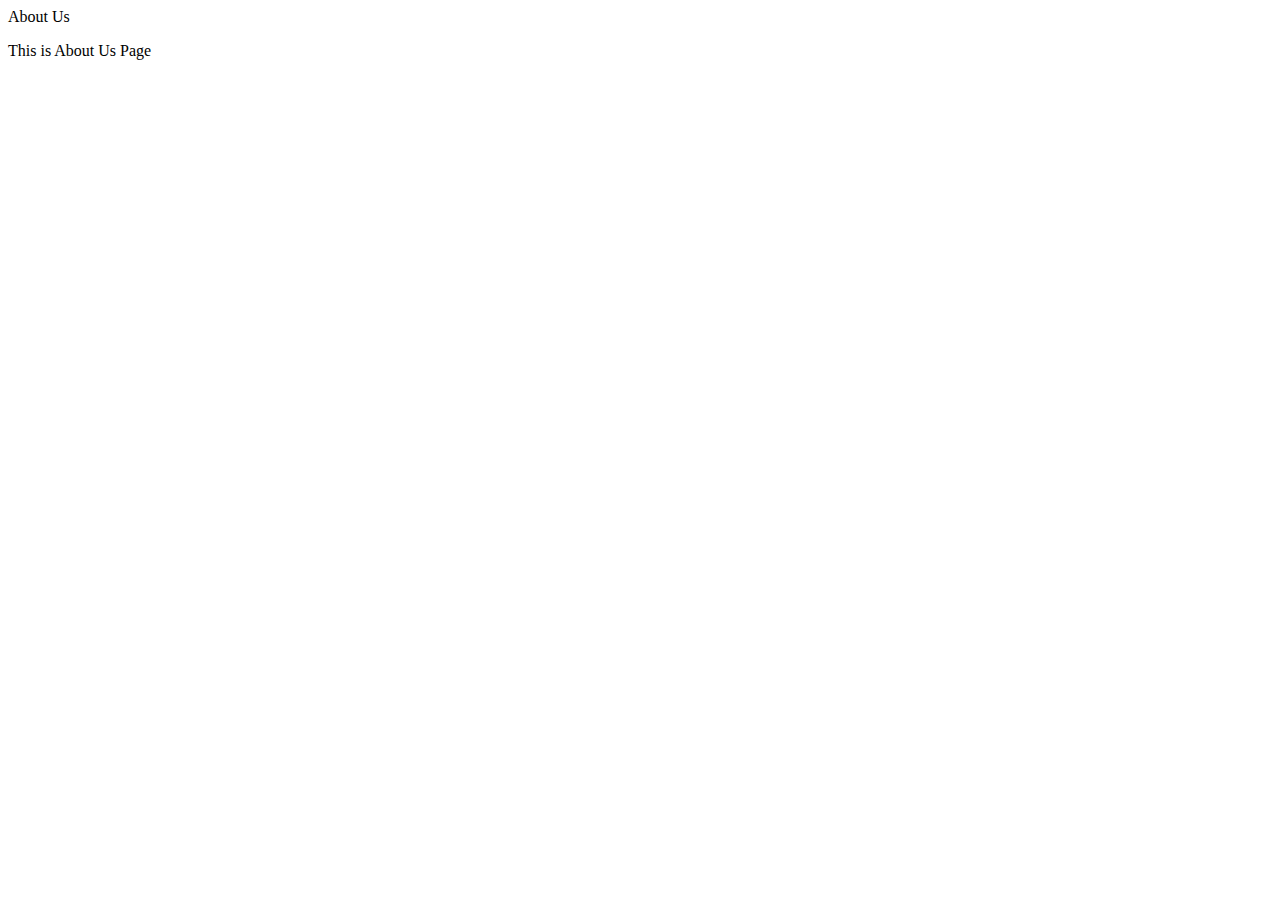
<file: spring-web-form-authentication/src/main/resources/templates/about.html>
<!DOCTYPE HTML>
<html xmlns:th="http://www.thymeleaf.org">
<head>
    <div th:replace="fragments/header :: header-css"/>
</head>
<body>
<div th:replace="fragments/header :: header"/>
<div class="container">
    <div class="home-container">
    	<div class="page-header">
    	      <span class="header">About Us</span>
    	</div>
    	<div class="page-body">
	      	<p>This is About Us Page</p>
    	</div>
    </div>
</div>
<div th:replace="fragments/footer :: footer"/>

</body>
</html>
</file>
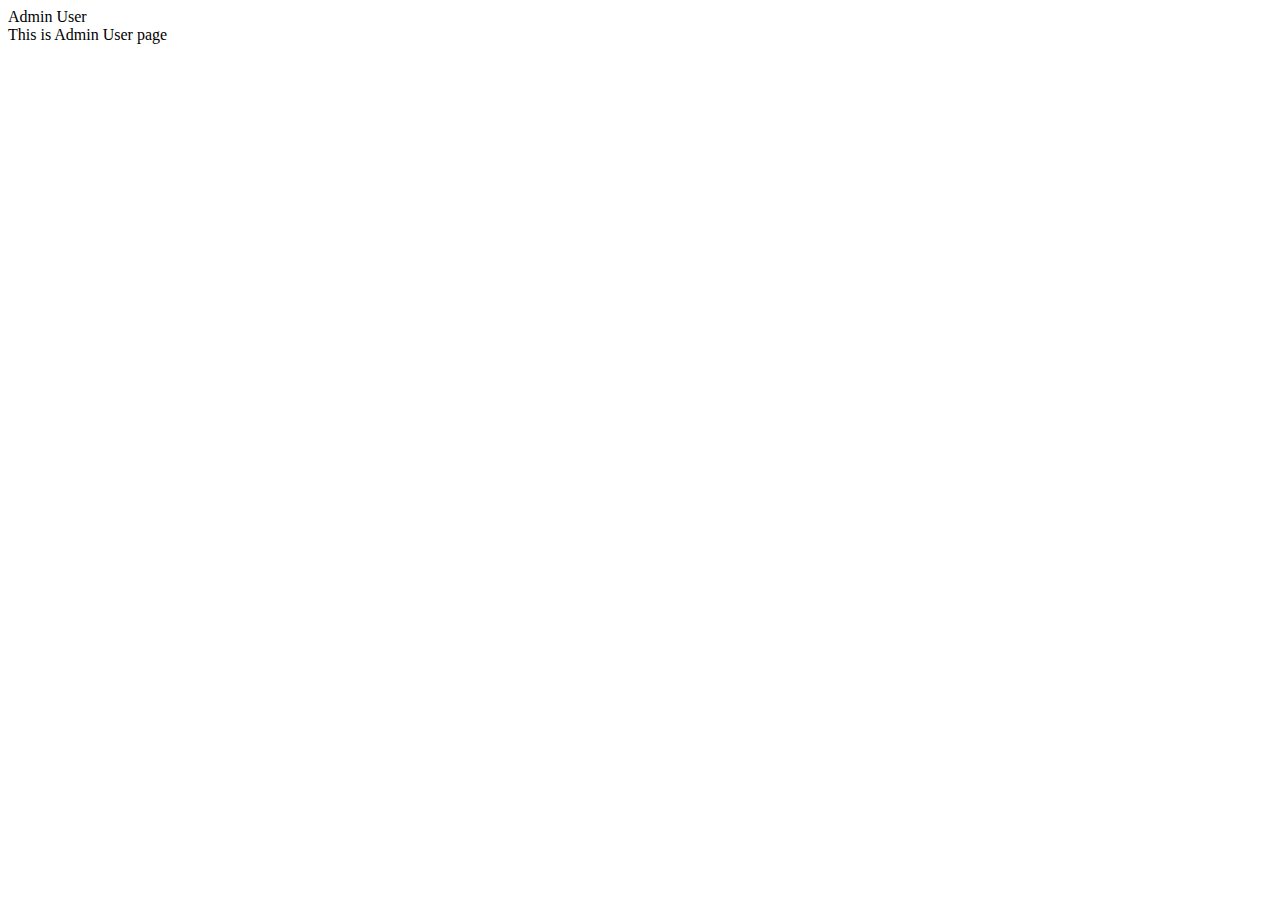
<file: spring-web-form-authentication/src/main/resources/templates/admin.html>
<!DOCTYPE HTML>
<html xmlns:th="http://www.thymeleaf.org">
<head>
    <div th:replace="fragments/header :: header-css"/>
</head>
<body>

<div th:replace="fragments/header :: header"/>

<div class="container">

    <div class="home-container">
    	<div class="page-header">
    	      <span class="header">Admin User</span>
    	</div>
    	<div class="page-body">
    		This is Admin User page
    	</div>
    </div>

</div>

<div th:replace="fragments/footer :: footer"/>

</body>
</html>
</file>
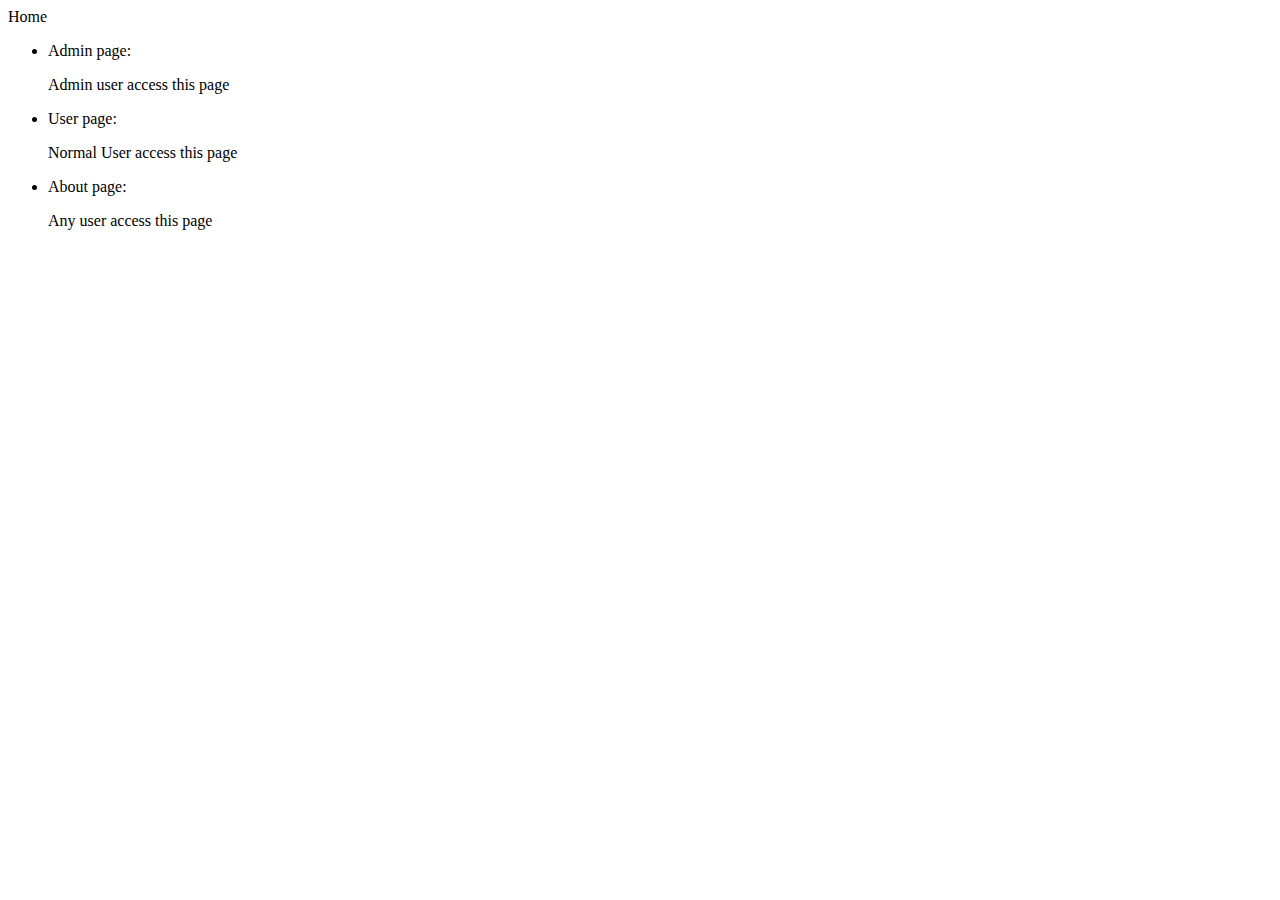
<file: spring-web-form-authentication/src/main/resources/templates/home.html>
<!DOCTYPE HTML>
<html xmlns:th="http://www.thymeleaf.org">
<head>
    <title>Home</title>
    <div th:replace="fragments/header :: header-css"/>
</head>
<body>
<div th:replace="fragments/header :: header"/>
<div class="container">
    <div class="home-container">
    	<div class="page-header">
    	      <span class="header">Home</span>
    	</div>
    	<div class="page-body">
    		<ul class="link-listing">
    			<li><a th:href="@{/admin}">Admin page</a><span class="seperation">:</span>
    				<p>Admin user access this page</p>
    			</li>
    			<li><a th:href="@{/user}">User page</a><span  class="seperation">:</span>
    				<p>Normal User access this page </p>
    			</li>
    			<li>
    				<a th:href="@{/about}">About page</a><span  class="seperation">:</span>
    				<p>Any user access this page</p>
    			</li>
    		</ul>
    	</div>
    </div>
</div>
<div th:replace="fragments/footer :: footer"/>
</body>
</html>
</file>
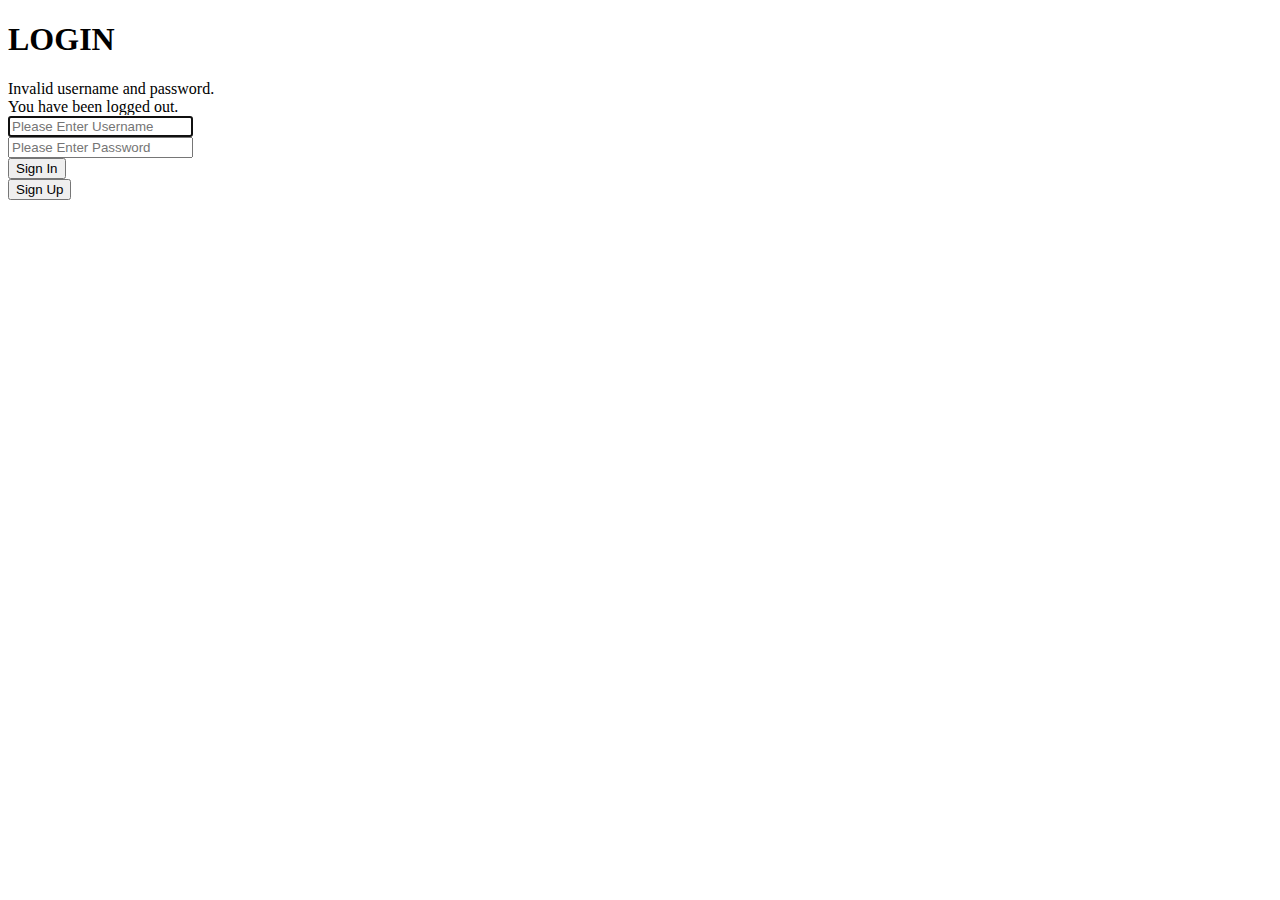
<file: spring-web-form-authentication/src/main/resources/templates/login.html>
<!DOCTYPE html>
<html xmlns="http://www.w3.org/1999/xhtml" xmlns:th="http://www.thymeleaf.org"
>
<head>
    <title>Login</title>
    <div th:replace="fragments/header :: header-css"/>
</head>
<body>

<div th:replace="fragments/header :: header"/>

<div class="container">
    <div class="home-container">
		<div class="page-body">
		    <div class="row row-login">
		    	<div class="login-box">
		    		<div class="login-form" id="login-form">
		    			<div class="top-space">
		    				<h1>LOGIN</h1>
		    			</div>
		    			<div th:if="${param.error}">
		                        <div class="alert alert-danger">
		                            Invalid username and password.
		                        </div>
		                    </div>
		                    <div th:if="${param.logout}">
		                        <div class="alert alert-info">
		                            You have been logged out.
		                        </div>
		                  </div>
		    			<form th:action="@{/login}" method="post">
		    				
			    			<div class="form-username">
				    			 <input type="text" name="username" id="username" class="form-control input-lg"
				                               placeholder="Please Enter Username" required="true" autofocus="true"/>
			    			</div>
			    			<div class="form-password">
			    				<input type="text" name="password" id="password" class="form-control input-lg"
			                               placeholder="Please Enter Password" required="true" autofocus="true"/>
			    			</div>
			    			<div class="form-button">
			    				<div class="form-signin-button">
			    					<button type="submit" class="signin">Sign In</button>
			    				</div>
			    				<div class="form-signup-button">
			    					<button type="button" class="signup" onclick="onSignup()">Sign Up</button>
			    				</div>
			    			</div>
		    			</form>
		    		</div>
		    		<div class="signup-form" id="signup-form" style="display: none">
		    			<div class="top-space">
		    				<h1>SIGN UP</h1>
		    			</div>
		    			<div class="form-fistname">
			    			 <input type="text" name="firstname" id="firstname" class="form-control input-lg"
			                               placeholder="Please Enter First name" required="true" autofocus="true"/>
		    			</div>
		    			<div class="form-lastname">
			    			 <input type="text" name="lastname" id="lastname" class="form-control input-lg"
			                               placeholder="Please Enter Last name" required="true" autofocus="true"/>
		    			</div>
		    			<div class="form-emailid">
			    			 <input type="text" name="emailid" id="emailid" class="form-control input-lg"
			                               placeholder="Please Enter Email Id" required="true" autofocus="true"/>
		    			</div>
		    			<div class="form-username">
			    			 <input type="text" name="username" id="username" class="form-control input-lg"
			                               placeholder="Please Enter Username" required="true" autofocus="true"/>
		    			</div>
		    			<div class="form-password">
		    				<input type="text" name="username" id="username" class="form-control input-lg"
		                               placeholder="Please Enter Password" required="true" autofocus="true"/>
		    			</div>
		    			<div class="form-cpassword">
		    				<input type="text" name="cpassword" id="cpassword" class="form-control input-lg"
		                               placeholder="Please Enter Confirm Password" required="true" autofocus="true"/>
		    			</div>
		    			<div class="form-button">
		    				<div class="form-signup-button">
		    					<button type="button" class="signup" onclick="onSignup()">Sign Up</button>
		    				</div>
		    			</div>
		    			<div class="form-button">
		    				<div class="form-back-signin" id="form-back-signin">
		    					<button type="button" class="signin" onclick="onSignIn()">Back to Login</button>
		    				</div>
		    			</div>
		    		</div>
		    		
		    	</div>
		    </div>
		</div>
	</div>
</div>
<script type="text/javascript">
 function onSignup(){
 	document.getElementById("login-form").style="display:none";
 	document.getElementById("signup-form").style="display:block";
 }
 function onSignIn(){
 	document.getElementById("login-form").style="display:block";
 	document.getElementById("signup-form").style="display:none";
 }
</script>
<div th:replace="fragments/footer :: footer"/>

</body>
</html>
</file>
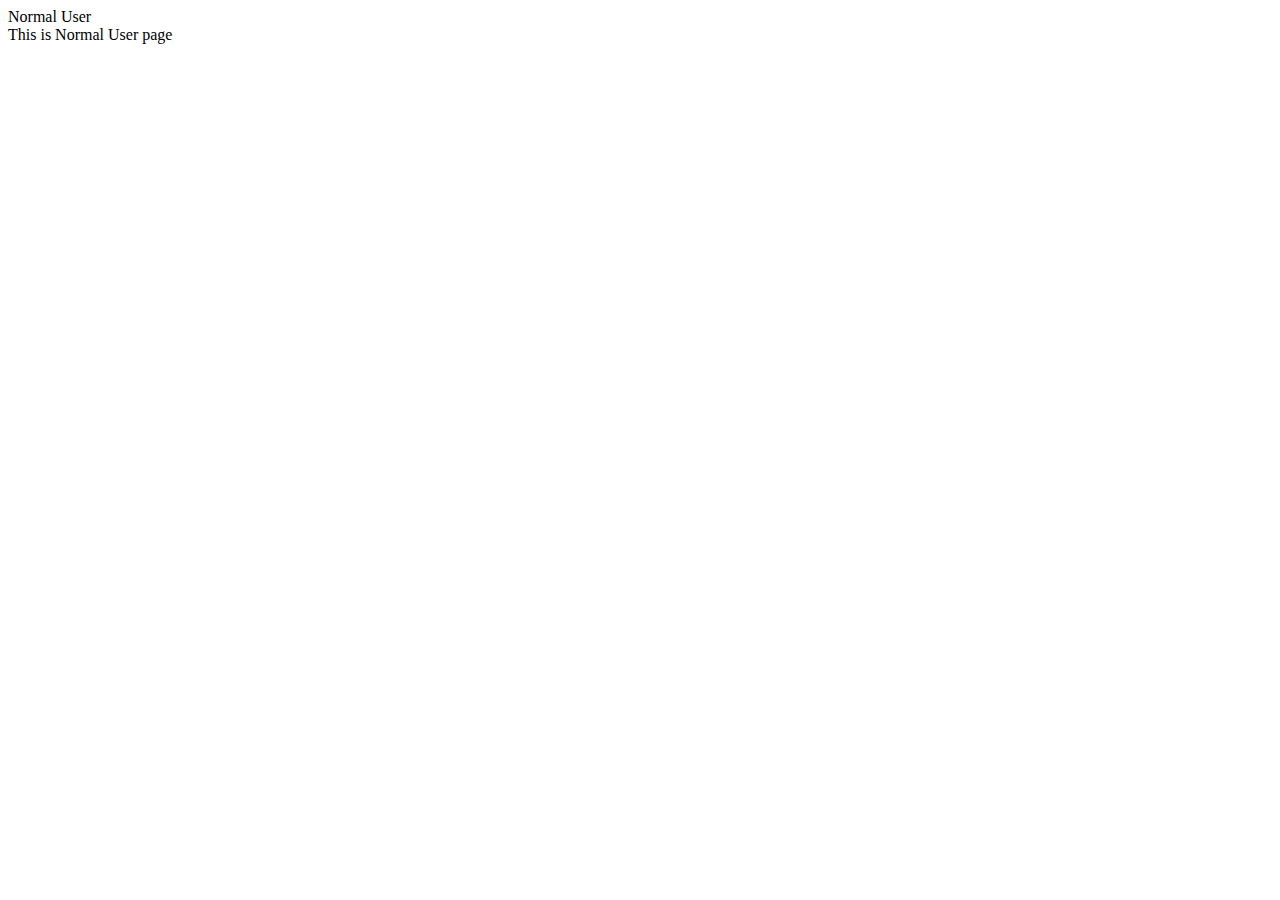
<file: spring-web-form-authentication/src/main/resources/templates/user.html>
<!DOCTYPE HTML>
<html xmlns:th="http://www.thymeleaf.org">
<head>
    <div th:replace="fragments/header :: header-css"/>
</head>
<body>

<div th:replace="fragments/header :: header"/>

<div class="container">

     <div class="home-container">
    	<div class="page-header">
    	      <span class="header">Normal User</span>
    	</div>
    	<div class="page-body">
    		This is Normal User page
    	</div>
    </div>

</div>
<div th:replace="fragments/footer :: footer"/>
</body>
</file>
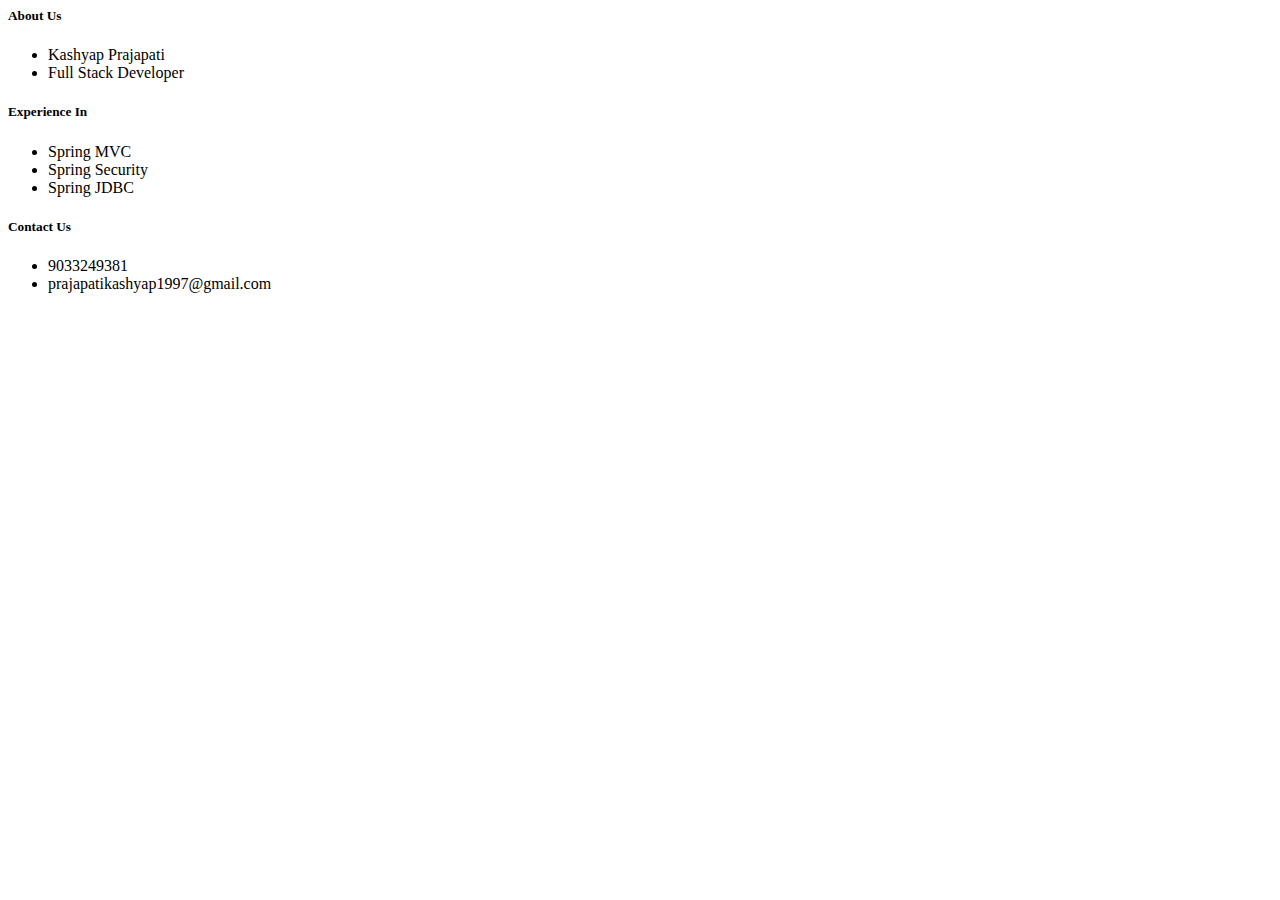
<file: spring-web-form-authentication/src/main/resources/templates/fragments/footer.html>
<html xmlns="http://www.w3.org/1999/xhtml"
	xmlns:th="http://www.thymeleaf.org"
	xmlns:sec="http://www.thymeleaf.org/thymeleaf-extras-springsecurity4">
<head>
</head>
<body>
	<div th:fragment="footer">
			<footer>
				<section class="full-dark">
						<div class="col-md-1">
							<div class="text-box-1">
								<h5>About Us</h5>
								<p></p>
								<ul>
									<li>Kashyap Prajapati</li>
									<li>Full Stack Developer</li>
								</ul>
							</div>
						</div>
						<div class="col-md-1">
							<div class="text-box-1">
								<h5>Experience In</h5>
								<p></p>
								<ul>
									<li>Spring MVC</li>
									<li>Spring Security</li>
									<li>Spring JDBC</li>
								</ul>
							</div>
						</div>
						<div class="col-md-1">
							<div class="text-box-1">
								<h5>Contact Us</h5>
								<p></p>
								<ul>
									<li>9033249381</li>
									<li>prajapatikashyap1997@gmail.com</li>
								</ul>
							</div>
						</div>
				</section>
			</footer>


		</div>

</body>
</html>
</file>
